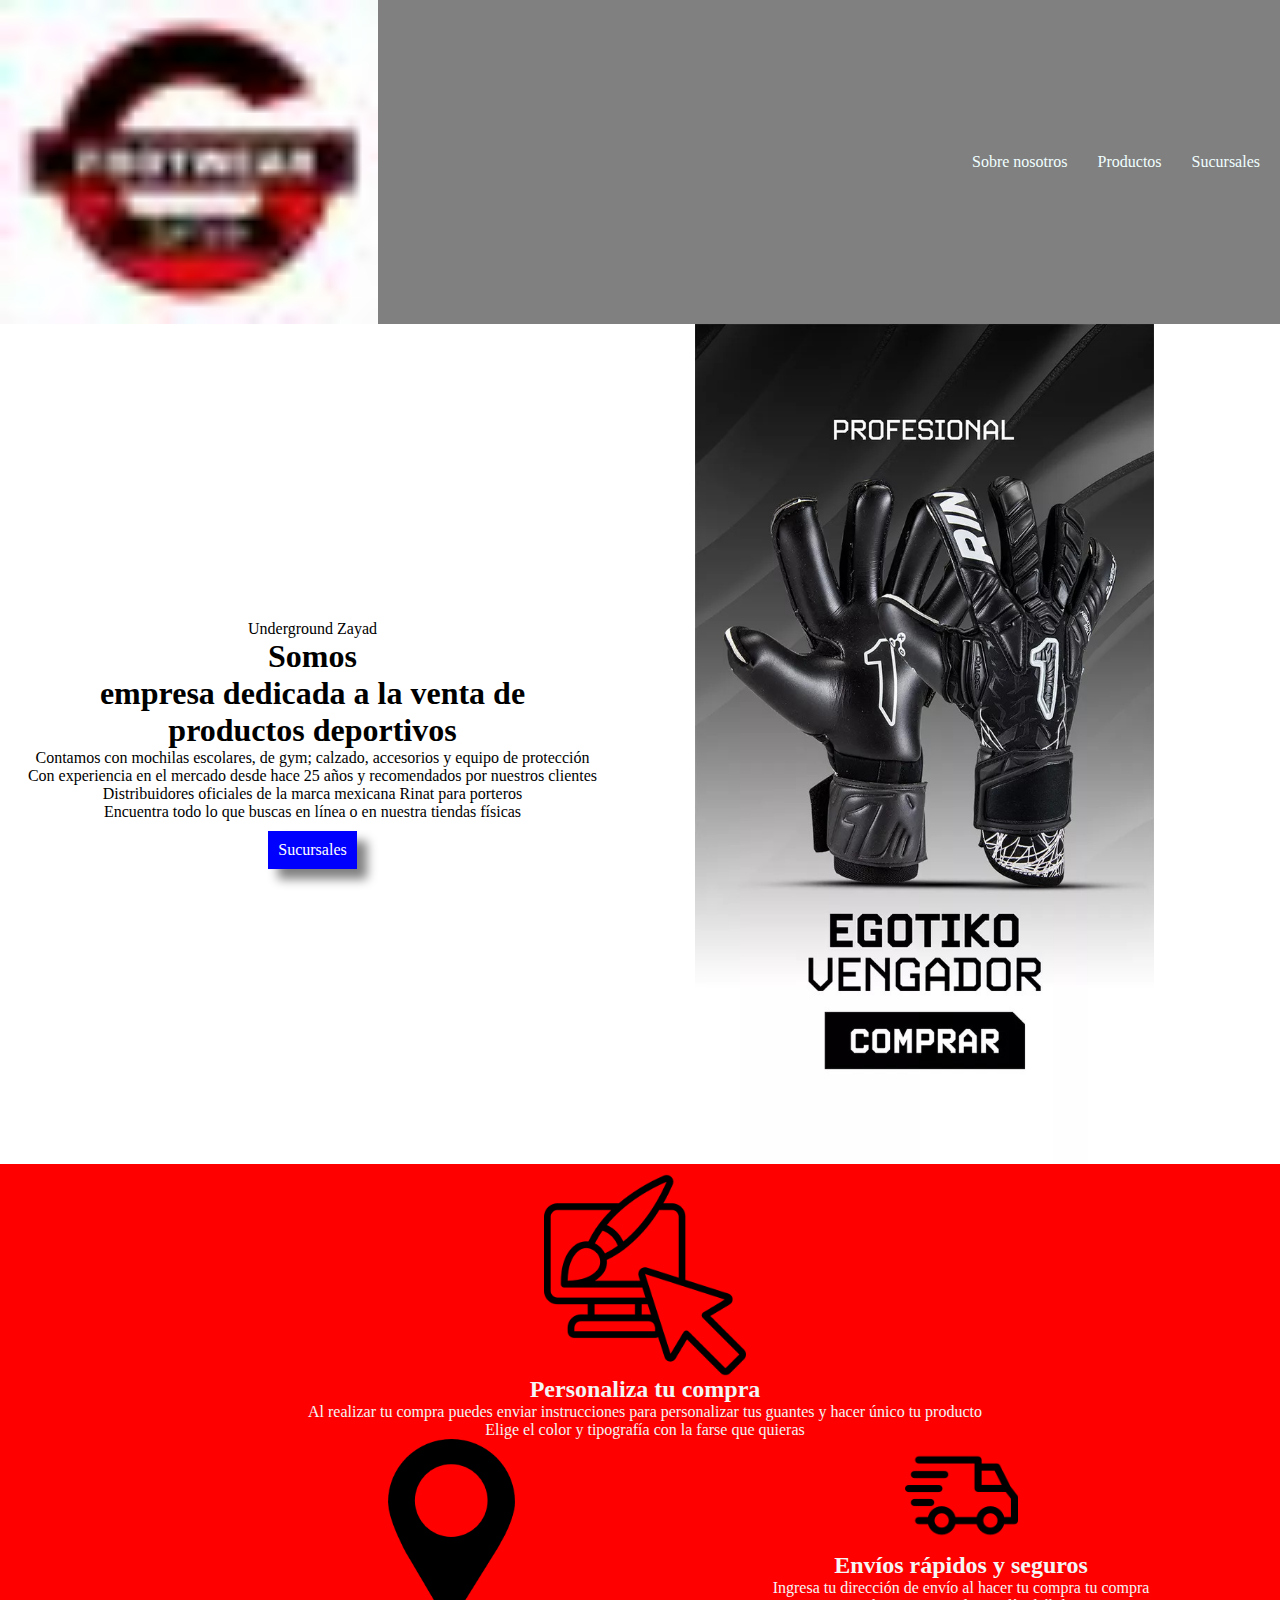
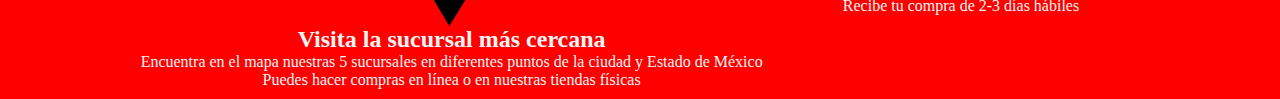
<file: semana-tres/index.html>
<!DOCTYPE html>
<html lang="en">
<head>
    <meta charset="UTF-8">
    <meta name="viewport" content="width=device-width, initial-scale=1.0">
    <!--link de css-->
    <link rel="stylesheet" href="css/main.css">
    <title>Portafolio web</title>
</head>
<body>
    <!--banner prinicipal-->
    <header>
        <img src="img/logo zayad.jpg" alt="logotipo underground zayad blanco, rojo y negro">
        <nav>
            <ul>
                <li>Sobre nosotros</li>
                <li>Productos</li>
                <li>Sucursales</li>
            </ul>
        </nav>
    </header>

    <main>
      <div class="textos">
       <p> Underground Zayad </p>
       <h1> Somos <span> empresa dedicada a la venta de</span> productos deportivos</h1>
       <p> Contamos con mochilas escolares, de gym; calzado, accesorios y equipo de protección </p>
       <p> Con experiencia en el mercado desde hace 25 años y recomendados por nuestros clientes</p>
       <p> Distribuidores oficiales de la marca mexicana Rinat para porteros</p>
       <p> Encuentra todo lo que buscas en línea o en nuestra tiendas físicas</p>
       <div class="boton"> Sucursales </div> 
    </div>

    <div class="img">
        <img src="img/egotiko.jpg" alt="guante profesional rinat color negro Egotiko Vengador">
    </div>

    </main>
    <section>
     <div>
        <img src="img/icono personalizado.png" alt="icono de simbolo de personalizacion">
        <h2> Personaliza tu compra </h2>
        <p> Al realizar tu compra puedes enviar instrucciones para personalizar tus guantes y hacer único tu producto </p>
        <p> Elige el color y tipografía con la farse que quieras </p>
     </div>

     <div> 
        <img src="img/icono ubicacion.png" alt="imagen con icono de ubicacion">
        <h2> Visita la sucursal más cercana </h2>
        <p> Encuentra en el mapa nuestras 5 sucursales en diferentes puntos de la ciudad y Estado de México </p>
        <p> Puedes hacer compras en línea o en nuestras tiendas físicas </p>
     </div>   

     <div> 
        <img src="img/icono envio.png" alt="imagen con camión de envío">
        <h2> Envíos rápidos y seguros </h2>
        <p> Ingresa tu dirección de envío al hacer tu compra tu compra </p>
        <p> Recibe tu compra de 2-3 días hábiles </p>
     </div>


    </section>
</body>
</html>
</file>
<file: semana-tres/css/main.css>
*{
    margin: 0;
    padding: 0;
}

/*estilos de header*/

header{
    background-color: gray;
    display: flex;
    justify-content: space-between;
    align-items: center;
    padding-right: 20px;

}
header img{
    width: 30%;
}
header nav ul{
    color: azure;
    list-style: none;
    display: flex;
    gap: 30px;

}

/*estilos main*/
main{
    display: flex;
    justify-content: center;
    align-items: center;
    flex-wrap: wrap;
}
main .textos{
    text-align: center;
}
main .textos h1 span{
    display: block;
}
main .textos .boton{
    background-color: blue;
    color: white;
    padding: 10px;
    margin-top: 10px;
    display: inline-block;
    box-shadow: 10px 10px 10px grey;
}
main .img{
    display: flex;
    justify-content: center;
}

main .img img{
    width: 70%;
}

section{
    display: flex;
    background-color: red;
    padding: 10px;
    justify-content: center;
    flex-wrap: wrap;
}

section div{
    display: flex;
    flex-direction: column;
    align-items: center;
    color:whitesmoke;
    margin-left: 10px;
}
section div img{
    width: 30%;
}

/*estilos de footer*/

footer{
    text-align: center;
}
</file>
